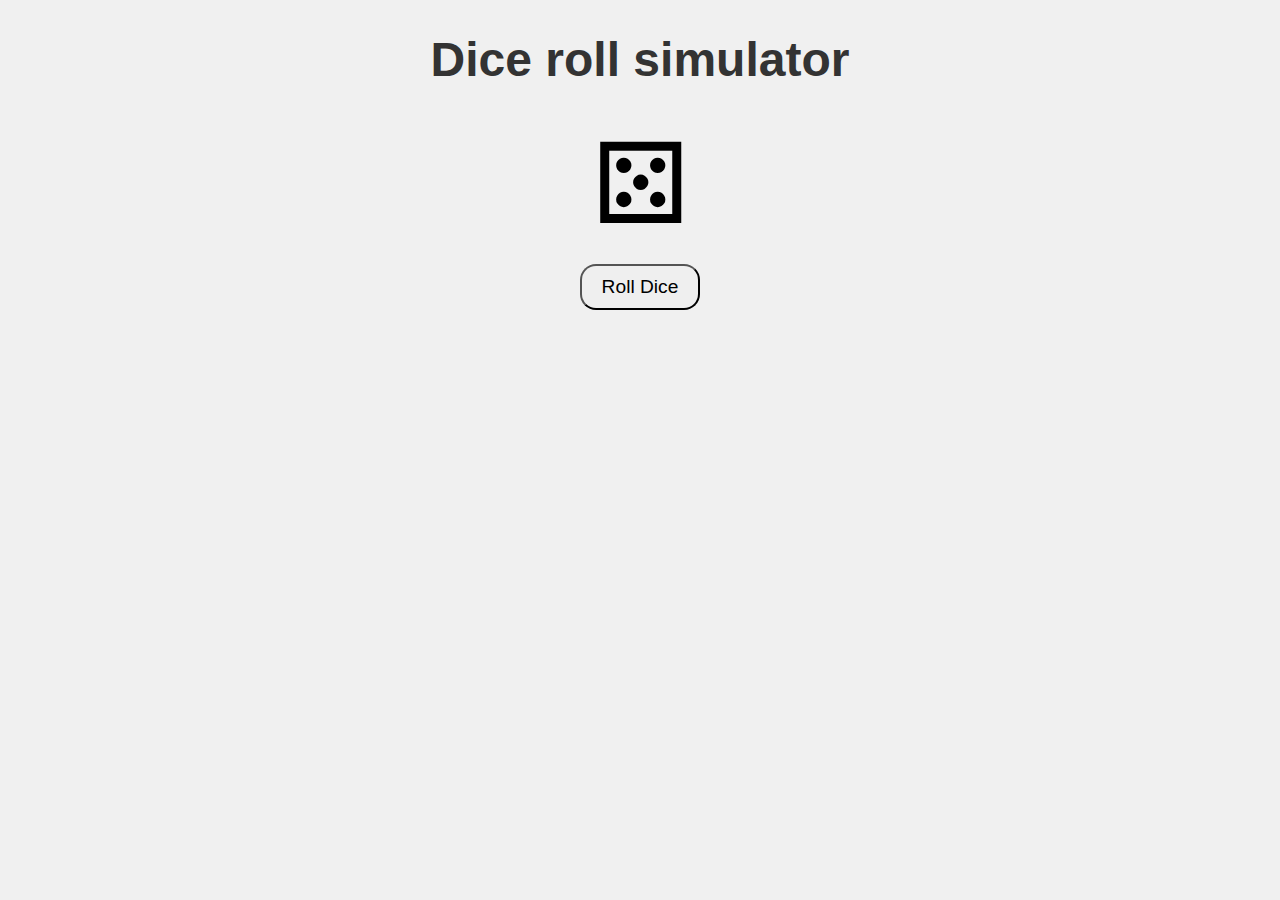
<file: index.html>
<!DOCTYPE html>
<html lang="en">
<head>
    <meta charset="UTF-8">
    <meta name="viewport" content="width=device-width, initial-scale=1.0">
    <title>Dice roll</title>
    <link rel="stylesheet" href="style.css">
</head>
<body>
    <h1>Dice roll simulator</h1>
    <div class="dice" id="dice">&#9860;</div>
    <button id="roll">Roll Dice</button>
    <ul id="results"></ul>
<script src="script.js"></script>
</body>
</html>
</file>
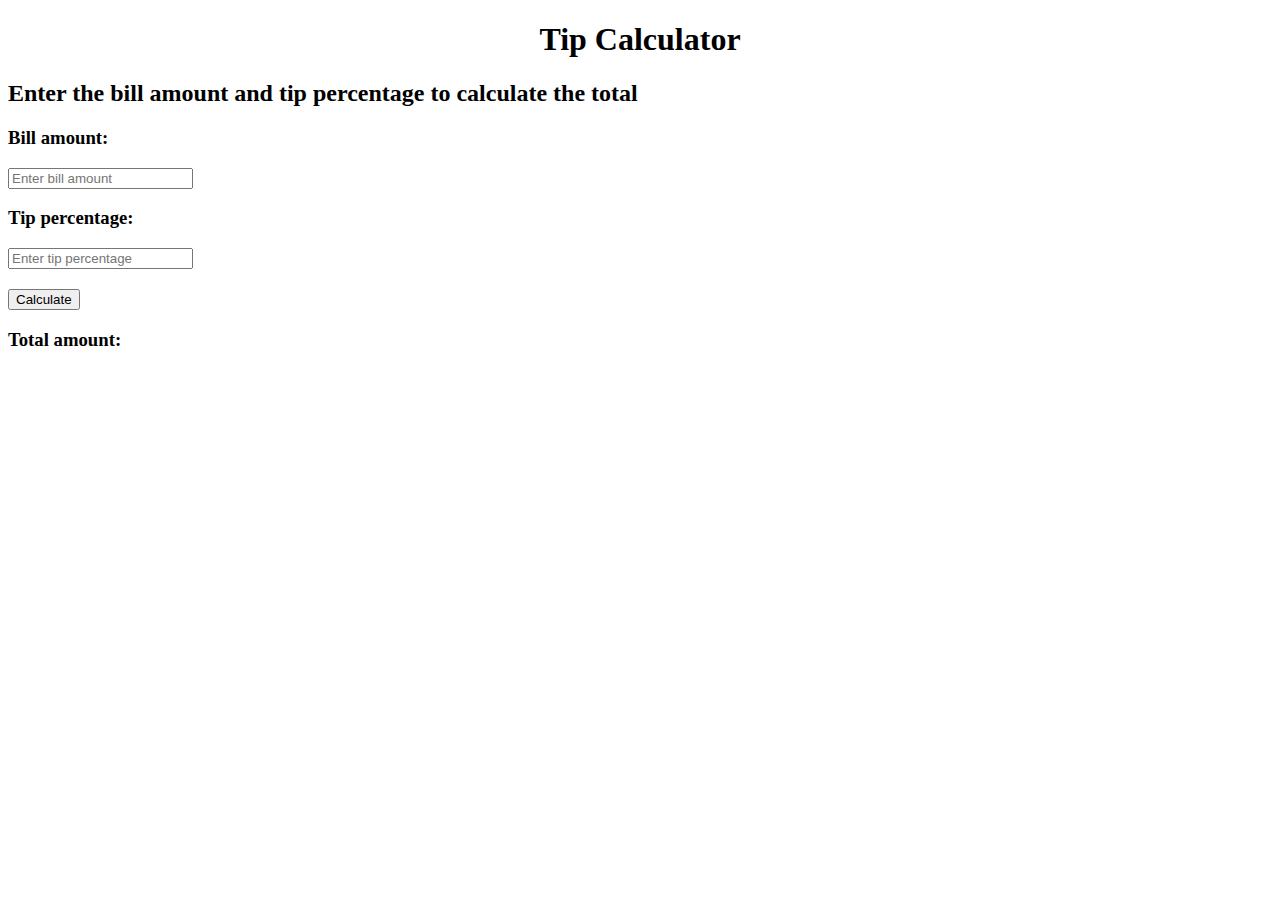
<file: tip calculator/index.html>
<!DOCTYPE html>
<html lang="en">
<head>
    <meta charset="UTF-8">
    <meta name="viewport" content="width=device-width, initial-scale=1.0">
    <title>Tip calculator</title>
    <link rel="stylesheet" href="style.css">
</head>
<body>
<h1 id="heading">Tip Calculator</h1>
<h2>Enter the bill amount and tip percentage to calculate the total</h2>
<h3>Bill amount:</h3>
<input type="number" id="billAmount" placeholder="Enter bill amount">
<h3>Tip percentage:</h3>
<input type="number" id="tipPercentage" placeholder="Enter tip percentage">
<div>
    <button id="calculateBtn">Calculate</button>
</div>
<h3>Total amount:</h3>
<p id="totalAmount"></p>
<script src="script.js"></script>
</body>
</html>
</file>
<file: style.css>
body{
    text-align: center;
    font-family: Arial, Helvetica, sans-serif;
    background-color: #f0f0f0;
}
h1{
    font-size: 3rem;
    margin-top:2rem;
    color: #333;
}
.dice{
  font-size: 7rem;
  margin:5px;
  animation-duration: 1s;
  animation-fill-mode: forwards;
}
.roll{
    animation-name: roll;
}
@keyframes roll {
  0% {
    transform: rotateY(0deg) rotateX(0deg);
  }
  100% {
    transform: rotateY(720deg) rotateX(720deg);
  }
}
button{
    padding: 10px 20px;
    font-size: 1.2rem;
    cursor: pointer;
    margin: 10px;
    border-radius: 1rem;
    transition: background-color 0.3s;
}
button:hover{
    background-color: #1a237e;
}
ul {
  list-style: none;
  padding: 0;
  max-width: 600px;
  margin: 2rem auto;
}

li {
  font-size: 1.5rem;
  padding: 0.5rem;
  margin: 0.5rem;
  background-color: #f2f2f2;
  border-radius: 0.5rem;
  box-shadow: 0 2px 2px rgba(0, 0, 0, 0.3);
  display: flex;
  justify-content: space-between;
  align-items: center;
}

li span {
  font-size: 3rem;
  margin-right: 1rem;
}
</file>
<file: tip calculator/style.css>
#heading{
    text-align: center;
}
#calculateBtn{
margin-top: 10px;
display: block;
}
h2, h3{
    font-weight:2px;
}
#calculateBtn{
    margin-top: 10px;
    display: block;
    margin-top: 20px;
    margin-right: auto;    
}
#calculateBtn:hover{
        background-color: lightblue;
        cursor: pointer;
    }
</file>
